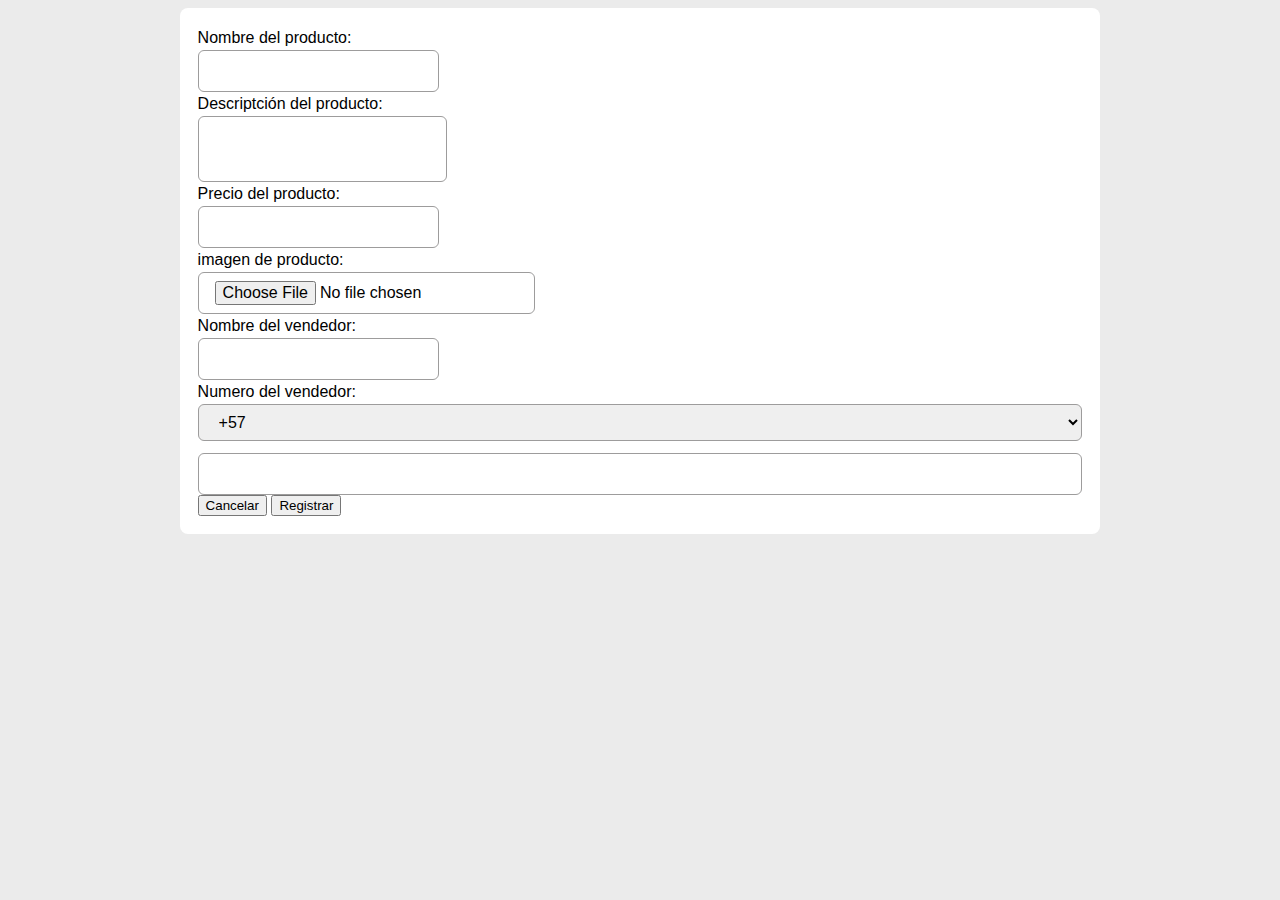
<file: form.html>
<!DOCTYPE html>
<html lang="en">
<head>
    <meta charset="UTF-8">
    <meta name="viewport" content="width=device-width, initial-scale=1.0">
    <title>Register Product</title>
    <link rel="stylesheet" href="./assets/css/style.css">
</head>
<body>
    <div class="main-wrapper">
        <div class="form-container">
            <form action="">
                <div class="form-group">
                    <label for="">Nombre del producto:</label>
                    <input type="text" class="input form-control">
                </div>
                <div class="form-group">
                    <label for="">Descriptción del producto:</label>
                    <textarea name="" id="" class="form-control"></textarea>
                </div>
                <div class="form-group">
                    <label for="">Precio del producto:</label>
                    <input type="text" class="input form-control">
                </div>
                <div class="form-group">
                    <label for="">imagen de producto:</label>
                    <input type="file" name="" id="" class="input form-control">
                </div>
                <div class="form-group">
                    <label for="">Nombre del vendedor: </label>
                    <input type="text" class="input form-control">
                </div>
                <div class="form-group">
                    <label for="">Numero del vendedor:</label>
                    <div class="row one-column">
                        <select name="" id="" class="form-select">
                            <option value="">+57</option>
                        </select>
                        <input type="number" class="form-control">
                    </div>
                </div>
                <div class="btn">
                    <button class="btn btn-primary">Cancelar</button>
                    <button class="btn btn-primary">Registrar</button>
                </div>
            </form>
        </div>
    </div>
</body>
</html>
</file>
<file: assets/css/style.css>
body {
    background-color: #ebebeb;
    font-family: sans-serif;
    box-sizing: content-box;

    top: 0;
  }

  .grid-container {
    display: grid;
    grid-template-columns: repeat(4, 1fr);
    grid-gap: 10px;
    width: 90%;
    margin: auto auto;
  }

  .card {
    background-color: white;
    border-radius: 8px;
    border: 1px solid #0000;
    padding: 10px;
    max-height: 600px;
    font-size: smaller;
    transition: height .25s cubic-bezier(.4,0,.2,1), box-shadow .25s cubic-bezier(.4,0,.2,1);
  }

  .card:hover{
    box-shadow: 0 2px 8px #7e7e7e33;
  }
  /* .card:hover .card-body-buttons{
    display: flex;
  } */

  .card img {
    width: 250px;
    max-width: 300px;
    object-fit: contain;
    border-radius: 6px;
  }

  .card .card-body-buttons{
    display: flex;
    justify-content: flex-end;
    align-items: center;
    gap: 10px;
    
  }

  .card .btn-whatsapp{
    display: flex;
    justify-content: center;
    align-items: center;
    width: 25px;
    height: 25px;
    padding: 8px;
    background-color: #3EC92B;
    border-radius: 50%;
    /* border-radius: 8px; */
  }
  .card .btn-share{
    display: flex;
      justify-content: center;
      align-items: center;
      width: 25px;
      height: 25px;
      padding: 6px;
      background-color:#bbbbbb;
      /* background-color: #d4d4d4; */
      border-radius: 8px;

  }

  .icon{
    width: 100%;
    height: 100%;
    object-position: center;
    object-fit: contain;
  }

  
  .main-wrapper{
    background-color: white;
    padding: 18px;
    border-radius: 8px;
    width: 70%;
    margin: auto auto;
  }

  .form-group{
    display: block;
    width: 100%;
  }

  .row{
    display: flex
;
    flex-direction: column;
    gap: 12px;
  }
  .form-group label{
    font-size: 16px;
    font-style: normal;
    font-weight: 500;
    line-height: 24px;
  }

  .form-control, .form-select{
    display: block;
    padding: 8px 16px;
    border-radius: 6px;
    border: 1px solid #9D9C9C;
    resize: none;
    width: auto;
    flex: 1 1 auto;
    font-size:16px;
    font-style: normal;
    font-weight: 500;
    line-height: 24px;
    /* font-family: var(--wp--preset--font-family--red-hat-display), sans-serif; */
  }
</file>
